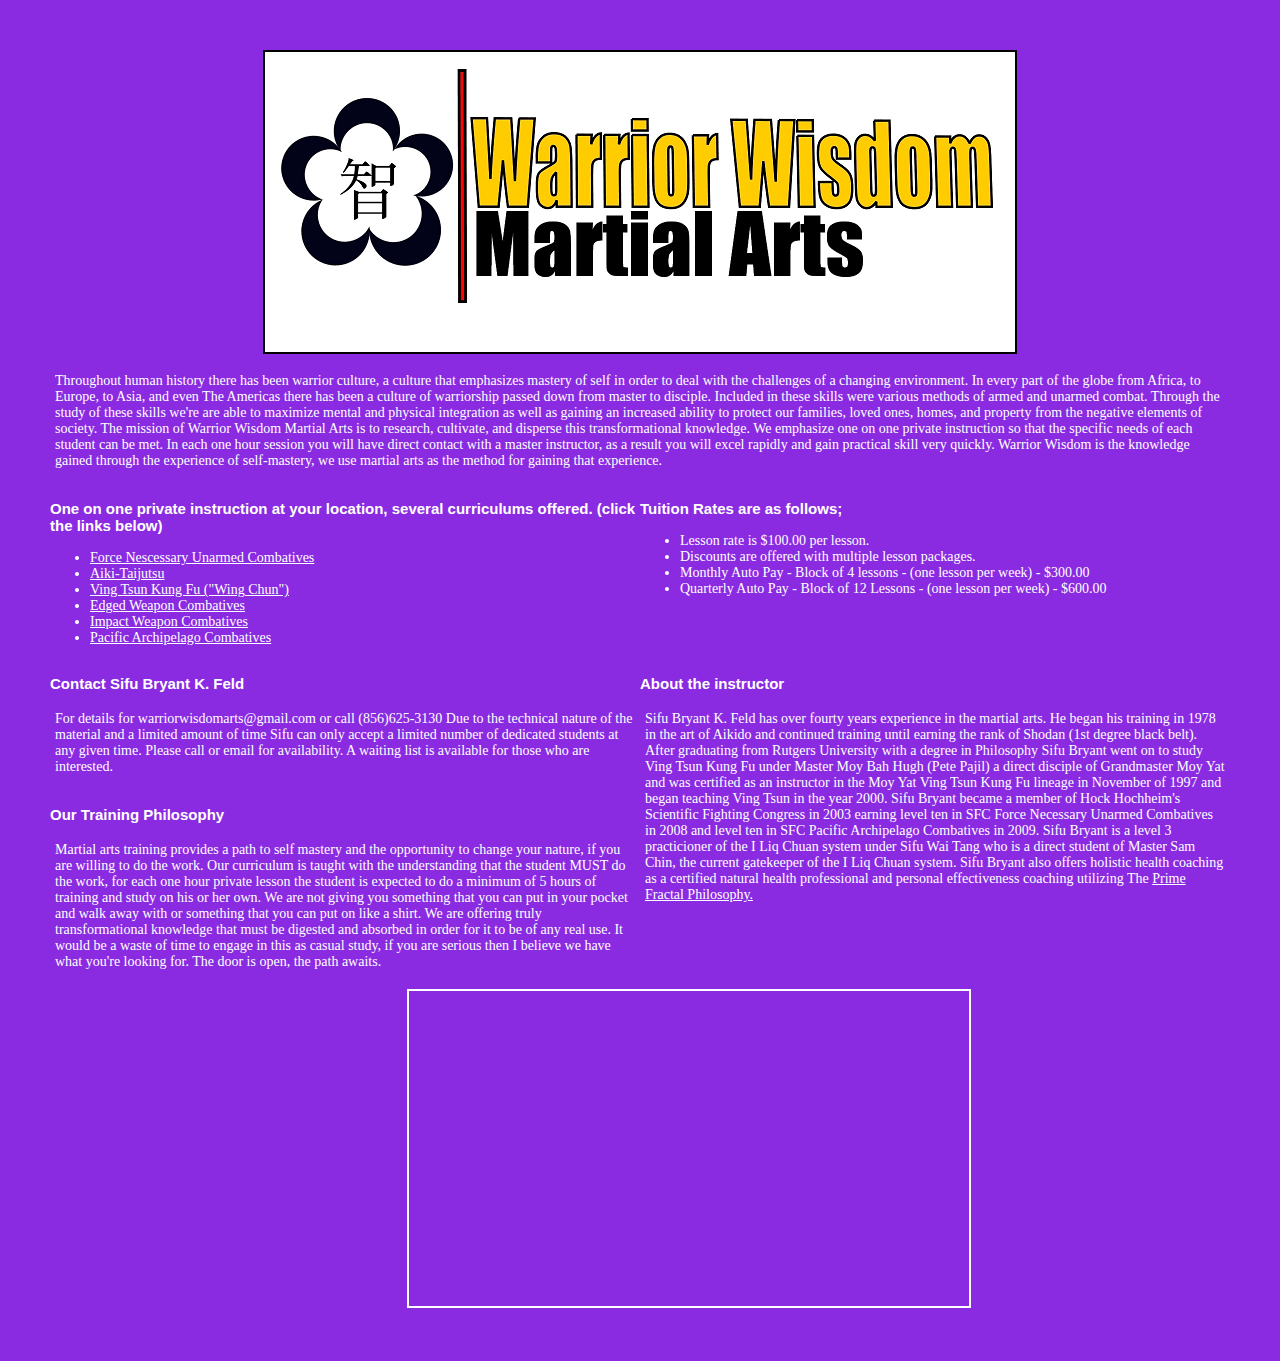
<file: index.html>
<html>
<head>
<link rel="stylesheet" type="text/css" href="wwma-style.css">
<title> Warrior Wisdom Martial Arts </title>
</head>
<div id="main-header">
<header>

<center>
<img src="images/smallwwma.png">

</center>

</header>
</div>
<div id="intro-paragraph">
<p>Throughout human history there has been warrior culture, a culture that emphasizes mastery of self in order to deal with the challenges of a changing environment.
 In every part of the globe from Africa, to Europe, to Asia, and even The Americas there has been a culture of warriorship passed down from master to disciple.
 Included in these skills were various methods of armed and unarmed combat. Through the study of these skills we're are able to maximize mental and physical integration as well as gaining an increased ability to protect our families, 
 loved ones, homes, and property from the negative elements of society. The mission of Warrior Wisdom Martial Arts is to research, cultivate, and disperse this transformational knowledge.
 We emphasize one on one private instruction so that the specific needs of each student can be met. In each one hour session you will have
direct contact with a master instructor, as a result you will excel rapidly and gain practical skill very quickly. Warrior Wisdom is the knowledge gained through the experience of self-mastery, we use martial arts as the method for gaining that experience.</p>
</div>
<div id="curriculum-links">
<h2>One on one private instruction at your location, several curriculums offered. (click the links below)</h2>

<ul>
<li> <a href="wwma muc.html" >Force Nescessary Unarmed Combatives </a></li>
<li> <a href="wwma aiki-taijutsu.html">Aiki-Taijutsu </a></li>
<li> <a href="wwma vtkf.html">Ving Tsun Kung Fu ("Wing Chun")</a></li>
<li> <a href="wwma ewc.html">Edged Weapon Combatives</a></li>
<li> <a href="wwma iwc.html">Impact Weapon Combatives</a></li>
<li> <a href="wwma matrix.html">Pacific Archipelago Combatives </a></li>
</ul>
</div>
<div id="tuition-rates">
<h2> Tuition Rates are as follows; </h2>
<ul>
<li> Lesson rate is $100.00 per lesson. </li>
<li> Discounts are offered with multiple lesson packages. </li>
<li> Monthly Auto Pay - Block of 4 lessons - (one lesson per week) - $300.00 </li>
<li> Quarterly Auto Pay - Block of 12 Lessons - (one lesson per week) - $600.00 </li>

</ul>
</div>
<div id="contact-info">
<h2> Contact Sifu Bryant K. Feld </h2> 
<p>For details for warriorwisdomarts@gmail.com or call (856)625-3130 
Due to the technical nature of the material and a limited amount of time 
Sifu can only accept a limited number of dedicated students at any given time. Please call or email for availability. A waiting list is available for those who are interested.
 </div>
 <div id="aboutme-info">
 <h2> About the instructor </h2>
 <p> Sifu Bryant K. Feld has over fourty years experience in the martial arts. He began his training in 1978 in the art of Aikido and continued training
until earning the rank of Shodan (1st degree black belt).
 After graduating from Rutgers University with a degree in Philosophy Sifu Bryant went on to study Ving Tsun Kung Fu under Master Moy Bah Hugh (Pete Pajil)
 a direct disciple of Grandmaster Moy Yat and was certified
 as an instructor in the Moy Yat Ving Tsun Kung Fu lineage in November of 1997 and began teaching Ving Tsun in the year 2000. 
 
 Sifu Bryant became a member of Hock Hochheim's Scientific Fighting Congress in 2003 earning level ten in SFC Force Necessary Unarmed Combatives in 2008 
 and level ten in SFC Pacific Archipelago Combatives in 2009. Sifu Bryant is a level 3 practicioner of the I Liq Chuan system under Sifu Wai Tang 
 who is a direct student of Master Sam Chin, the current gatekeeper of the I Liq Chuan system. 
 Sifu Bryant also offers holistic health coaching as a certified natural health professional and personal effectiveness coaching utilizing The <a href="https://bkfwebdev.github.io/pfp2/">Prime Fractal Philosophy.</a></p>
</div>

<div id="training-philosophy">
 <h2> Our Training Philosophy </h2>
<p> Martial arts training provides a path to self mastery and the opportunity to change your nature, if you are willing to do the work.
Our curriculum is taught with the understanding that the student MUST do the work, for each one hour private lesson the student is expected to do
a minimum of 5 hours of training and study on his or her own. We are not giving you something that you can put in your pocket and walk away with
or something that you can put on like a shirt. We are offering truly transformational knowledge that must be digested and absorbed in order
for it to be of any real use. It would be a waste of time to engage in this as casual study, if you are serious then I believe we have what you're looking for. 
The door is open, the path awaits.</p>
</div> 
<div id="interview">
<iframe width="560" height="315" src="https://www.youtube.com/embed/3B2LhZwrDRA" frameborder="0" allowfullscreen></iframe>
</div>
</file>
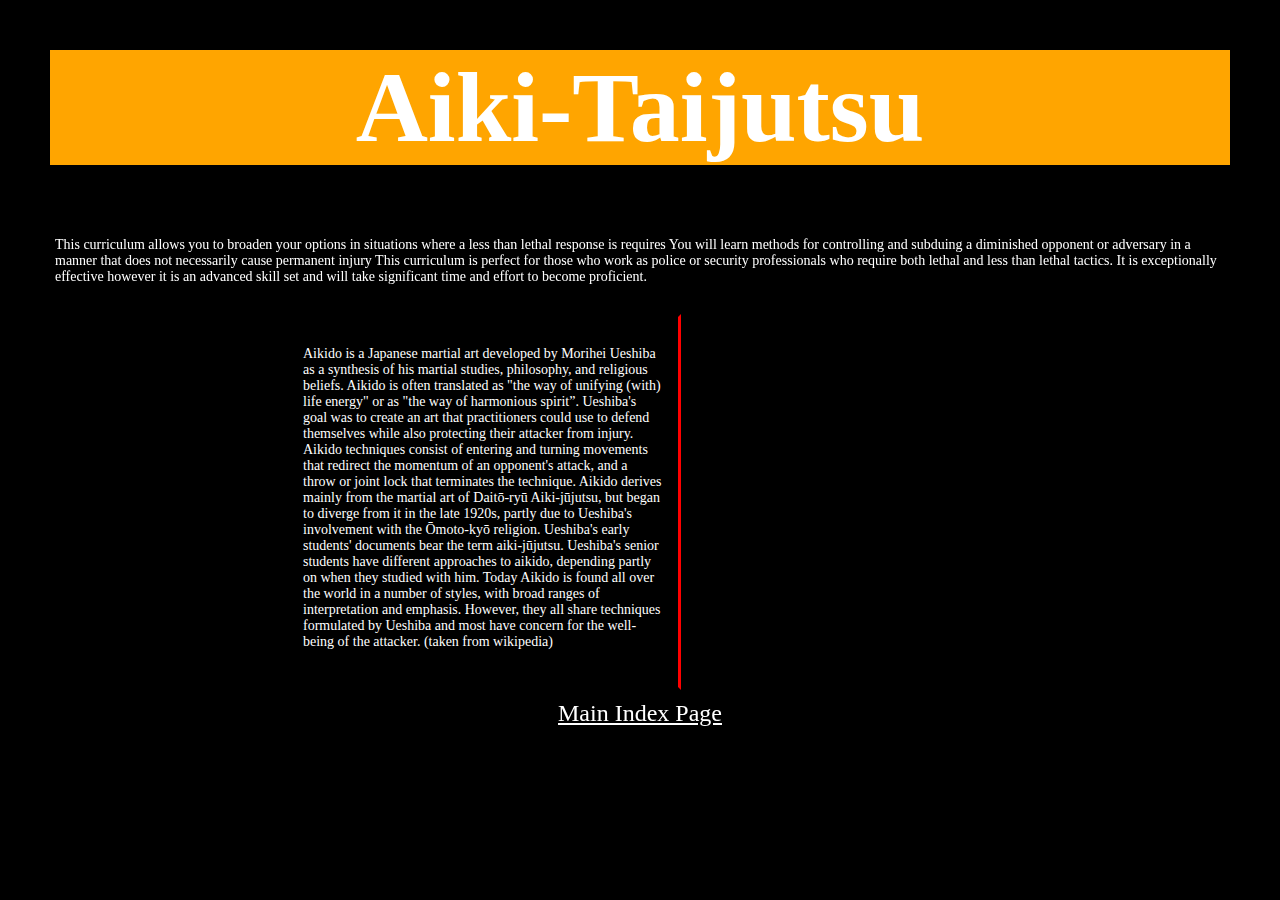
<file: wwma aiki-taijutsu.html>
<html>
<head>
<link rel="stylesheet" type="text/css" href="wwma-aiki-style.css">
<title> Warrior Wisdom Martial Arts </title>
</head>
<header>
<center>
<h1>Aiki-Taijutsu</h1>
</center>
</header>

<body>

<p id = "aiki-curriculum"> This curriculum allows you to broaden your options in situations where a less than lethal response is requires 
You will learn methods for controlling and subduing a diminished opponent or adversary in a manner that does not necessarily cause permanent injury
This curriculum is perfect for those who work as police or security professionals who require both lethal and less than lethal tactics.
It is exceptionally effective however it is an advanced skill set and will take significant time and effort to become proficient.</p>
<div id = "mediablock">
<div id="Aiki-text1">
<p>Aikido is a Japanese martial art developed by Morihei Ueshiba as a synthesis of his martial studies, philosophy, and religious beliefs. Aikido is often translated as "the way of unifying (with) life energy" or as "the way of harmonious spirit”. Ueshiba's goal was to create an art that practitioners could use to defend themselves while also protecting their attacker from injury. Aikido techniques consist of entering and turning movements that redirect the momentum of an opponent's attack, and a throw or joint lock that terminates the technique. Aikido derives mainly from the martial art of Daitō-ryū Aiki-jūjutsu, but began to diverge from it in the late 1920s, partly due to Ueshiba's involvement with the Ōmoto-kyō religion. Ueshiba's early students' documents bear the term aiki-jūjutsu. Ueshiba's senior students have different approaches to aikido, depending partly on when they studied with him. Today Aikido is found all over the world in a number of styles, with broad ranges of interpretation and emphasis. However, they all share techniques formulated by Ueshiba and most have concern for the well-being of the attacker. (taken from wikipedia)</P>
</div>
<div id="Aiki-media1">
<iframe width="370" height="350" src="https://www.youtube.com/embed/nvwIcGwOhuo?rel=0" frameborder="0" allowfullscreen></iframe>
</div>
</div>

</body>
<footer>
<center>
<a href="index.html">Main Index Page </a>
</center>
</footer>
</file>
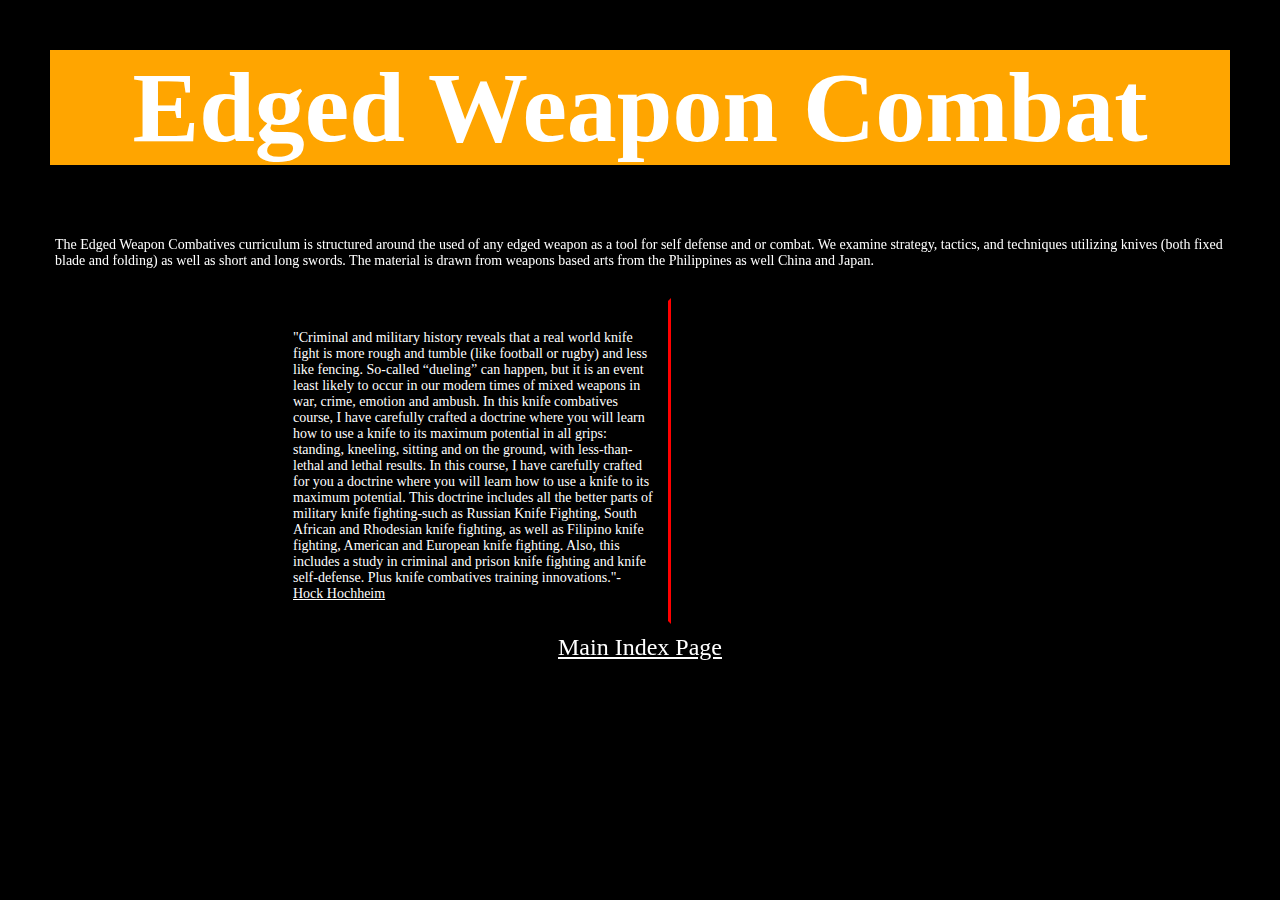
<file: wwma ewc.html>
<html>
<head>
<link rel="stylesheet" type="text/css" href="wwma-edged-style.css">
<title> Warrior Wisdom Martial Arts </title>
</head>
<header>
<center>
<h1>Edged Weapon Combat</h1>
</center>
</header>

<body>
<p> The Edged Weapon Combatives curriculum is structured around the used of any edged weapon as a tool for self defense and or combat.
We examine strategy, tactics, and techniques utilizing knives (both fixed blade and folding) as well as short and long swords. The material
is drawn from weapons based arts from the Philippines as well China and Japan.</p> 
<div id="mediapanel">
<div id="Aiki-text1">
<p>"Criminal and military history reveals that a real world knife fight is more rough and tumble (like football or rugby) and less like fencing. So-called “dueling” can happen, but it is an event least likely to occur in our modern times of mixed weapons in war, crime, emotion and ambush. In this knife combatives course, I have carefully crafted a doctrine where you will learn how to use a knife to its maximum potential in all grips: standing, kneeling, sitting and on the ground, with less-than-lethal and lethal results. In this course, I have carefully crafted for you a doctrine where you will learn how to use a knife to its maximum potential. This doctrine includes all the better parts of military knife fighting-such as Russian Knife Fighting, South African and Rhodesian knife fighting, as well as Filipino knife fighting, American and European knife fighting. Also, this includes a study in criminal and prison knife fighting and knife self-defense. Plus knife combatives training innovations."- <a href="http://www.forcenecessary.com/self-defense-courses/knife-combat/">Hock Hochheim</a></P>
</div>
<div id="Aiki-media1">
<iframe width="420" height="315" src="https://www.youtube.com/embed/dQRkAh4zkT0?rel=0" frameborder="0" allowfullscreen></iframe>
</div>
</div>
</body>
<footer>
<center>
<a href="index.html">Main Index Page </a>
</center>
</footer>
</file>
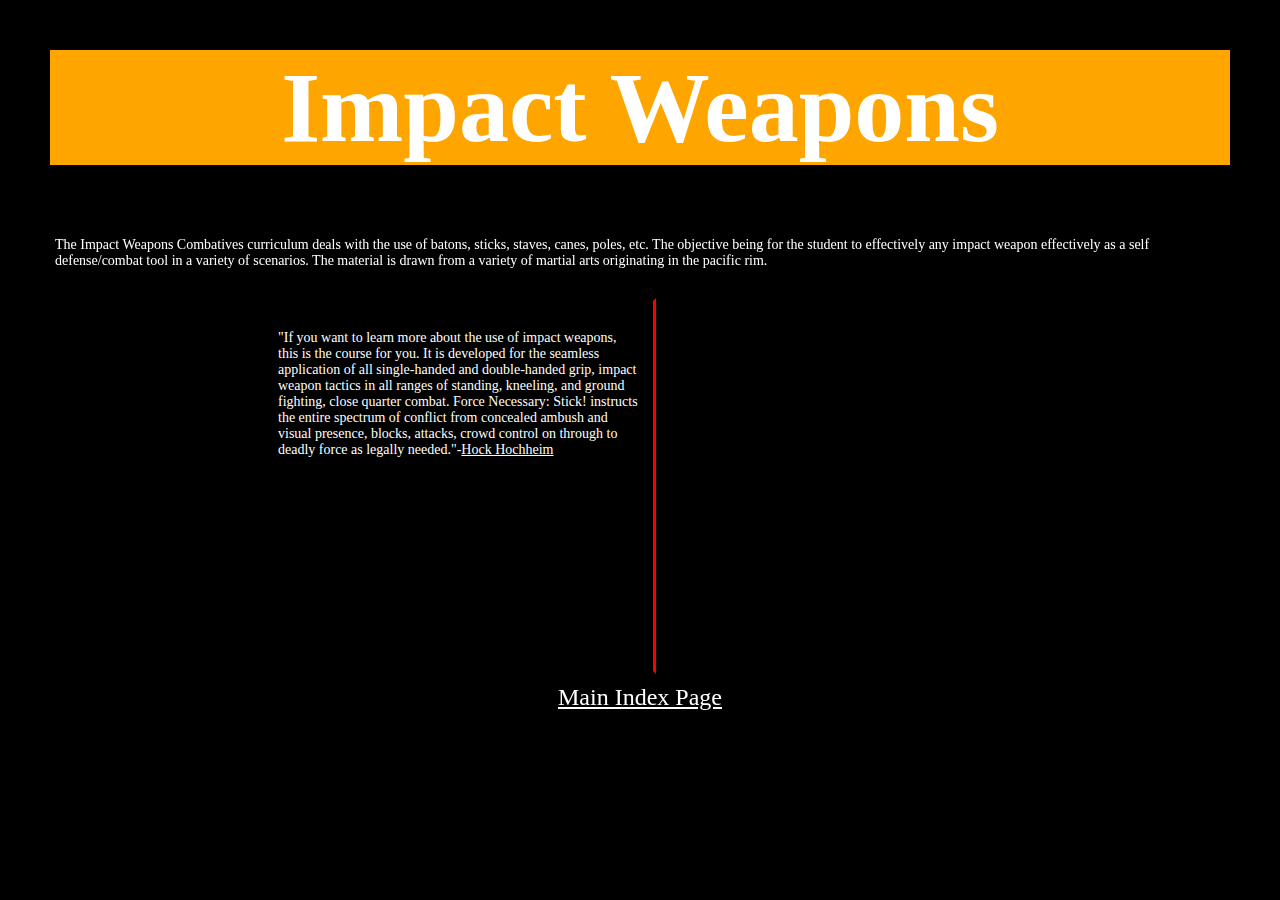
<file: wwma iwc.html>
<html>
<head>
<link rel="stylesheet" type="text/css" href="iwc--style.css">
<title> Warrior Wisdom Martial Arts </title>
</head>
<header>
<center>
<h1>Impact Weapons</h1>
</center>
</header>

<body>
<p>The Impact Weapons Combatives curriculum deals with the use of batons, sticks, staves, canes, poles, etc.
The objective being for the student to effectively any impact weapon effectively as a self defense/combat tool in a variety of scenarios.
The material is drawn from a variety of martial arts originating in the pacific rim.</p>
<div id = "mediapanel">
<div id="Aiki-text1">
<p>"If you want to learn more about the use of impact weapons, this is the course for you. It is developed for the seamless application of all single-handed and double-handed grip, impact weapon tactics in all ranges of standing, kneeling, and ground fighting, close quarter combat. Force Necessary: Stick! instructs the entire spectrum of conflict from concealed ambush and visual presence, blocks, attacks, crowd control on through to deadly force as legally needed."-<a href="http://www.forcenecessary.com/self-defense-courses/stick-combat/">Hock Hochheim</a></P>
</div>
<div id="Aiki-media1">
<iframe width="420" height="315" src="https://www.youtube.com/embed/gmzPl-WJy3s?rel=0" frameborder="0" allowfullscreen></iframe>
</div>
</div>

</body>
<footer>
<center>
<a href="index.html">Main Index Page </a>
</center>
</footer>
</file>
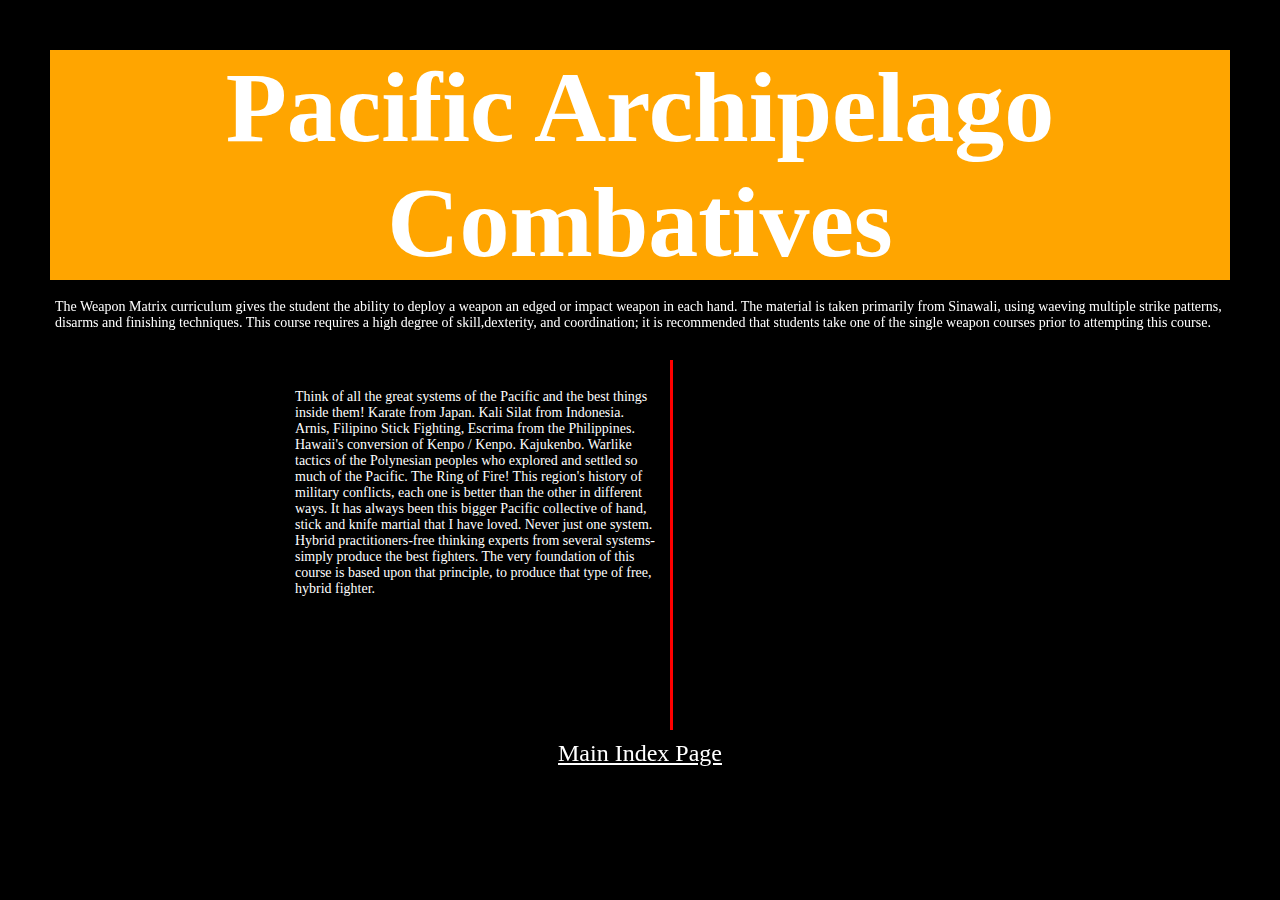
<file: wwma matrix.html>
<html>
<head>
<link rel="stylesheet" type="text/css" href="wwma-pac-style.css">
</style>
<title>Pacific Archipelago Combatives</title>
</head>
<header>
<center>
<h1> Pacific Archipelago </h1>
<h1> Combatives </h1>
</center>
</header>

<body>

<p> The Weapon Matrix curriculum gives the student the ability to deploy a weapon an edged or impact weapon in each hand. 
The material is taken primarily from Sinawali, using waeving multiple strike patterns, disarms and finishing techniques.
This course requires a high degree of skill,dexterity, and coordination; it is recommended that students take one of the 
single weapon courses prior to attempting this course.</p>

<div id="mediapanel">

<div id="text1">
<p>Think of all the great systems of the Pacific and the best things inside them! Karate from Japan. Kali Silat from Indonesia. Arnis, Filipino Stick Fighting, Escrima from the Philippines. Hawaii's conversion of Kenpo / Kenpo. Kajukenbo. Warlike tactics of the Polynesian peoples who explored and settled so much of the Pacific. The Ring of Fire! This region's history of military conflicts, each one is better than the other in different ways. It has always been this bigger Pacific collective of hand, stick and knife martial that I have loved. Never just one system. Hybrid practitioners-free thinking experts from several systems-simply produce the best fighters. The very foundation of this course is based upon that principle, to produce that type of free, hybrid fighter.</p>
</div>

<div id="media1">
<<iframe width="375" height="350" src="https://www.youtube.com/embed/ym99UN3Y-Rw?rel=0" frameborder="0" allowfullscreen></iframe>
</div>

</div>




</body>

<footer>
<center>
<a href="index.html">Main Index Page </a>
</center>
</footer>
</file>
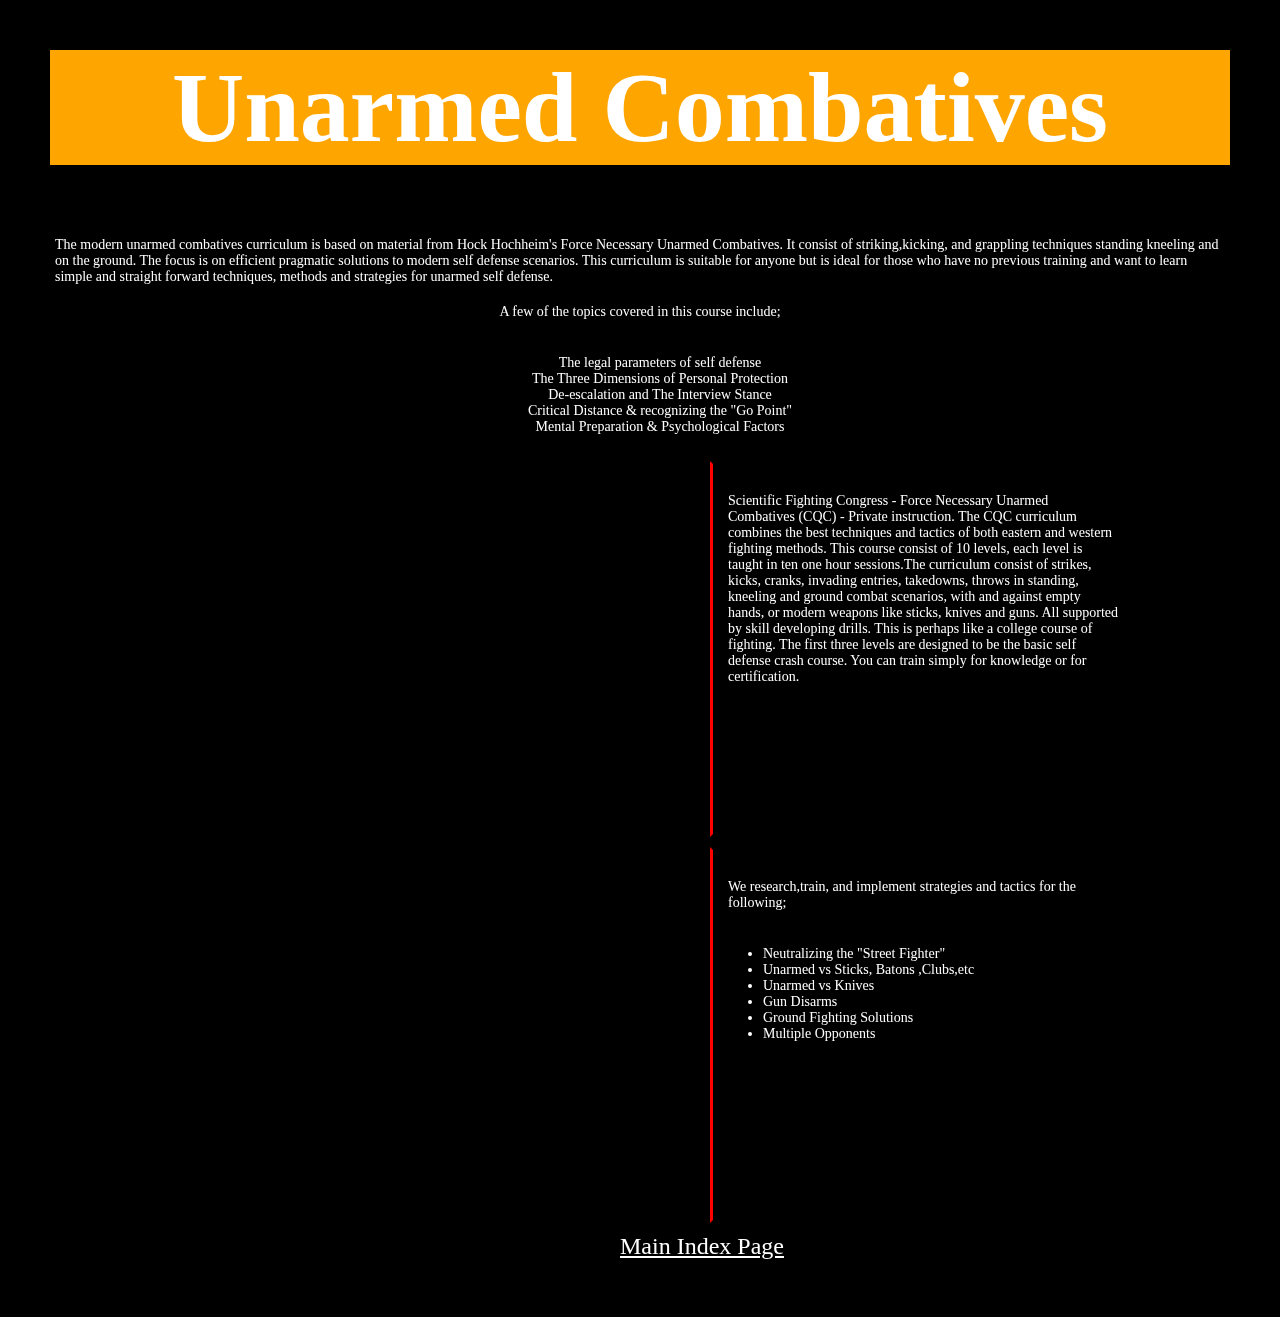
<file: wwma muc.html>
<html>
<head>
<link rel="stylesheet" type="text/css" href="wwma-style-uc.css">
<title> Warrior Wisdom Martial Arts </title>
</head>
<header>
<center>
<h1>Unarmed Combatives</h1>
</center>
</header>

<body>
<div id="uc-content">
<p> The modern unarmed combatives curriculum is based on material from Hock Hochheim's Force Necessary Unarmed Combatives.
It consist of striking,kicking, and grappling techniques standing kneeling and  on the ground. 
The focus is on efficient pragmatic solutions to modern self defense scenarios.
This curriculum is suitable for anyone but is ideal for those who have no previous training and want to learn simple and straight forward techniques, 
methods and strategies for unarmed self defense.
<center>
<p>A few of the topics covered in this course include;<p>
<ul style="list-style:none">
<li> The legal parameters of self defense </li>
<li> The Three Dimensions of Personal Protection </li>
<li> De-escalation and The Interview Stance </li>
<li> Critical Distance & recognizing the "Go Point" </li>
<li> Mental Preparation & Psychological Factors </li>
</ul>
</center>
</div>

<div id="mediablock">

<div id="media-section">
<div id="UC-media1">
<iframe width="400" height="350" src="https://www.youtube.com/embed/_gMWvX2f6fU?rel=0" frameborder="0" allowfullscreen></iframe>
</div>

<div id="UC-media2">
<iframe width="400" height="350" src="https://www.youtube.com/embed/KhZcPvf6tns?rel=0" frameborder="0" allowfullscreen></iframe>
</div>

</div>

<div id="text-section">
<div id="UC-text1">
<p>Scientific Fighting Congress - Force Necessary Unarmed Combatives (CQC)  - Private instruction. The CQC curriculum combines the best techniques and tactics of both eastern and western fighting methods. This course consist of 10 levels, each level is taught in ten one hour sessions.The curriculum consist of strikes, kicks, cranks, invading entries, takedowns, throws in standing, kneeling and ground combat scenarios, with and against empty hands, or modern weapons like sticks, knives and guns. All supported by skill developing drills. This is perhaps like a college course of fighting. The first three levels are designed to be the basic self defense crash course. You can train simply for knowledge or for certification.</p>
</div>

<div id="UC-text2">

<p>We research,train, and implement strategies and tactics for the following;<p>
<ul>
<li> Neutralizing the "Street Fighter" </li>
<li> Unarmed vs Sticks, Batons ,Clubs,etc </li>
<li> Unarmed vs Knives </li>
<li> Gun Disarms
<li> Ground Fighting Solutions</li>
<li> Multiple Opponents</li>
</ul>

</div>

</div>

</div>
</body>
<footer>
<a id = "linkback" href="index.html">Main Index Page </a>
</footer>
</file>
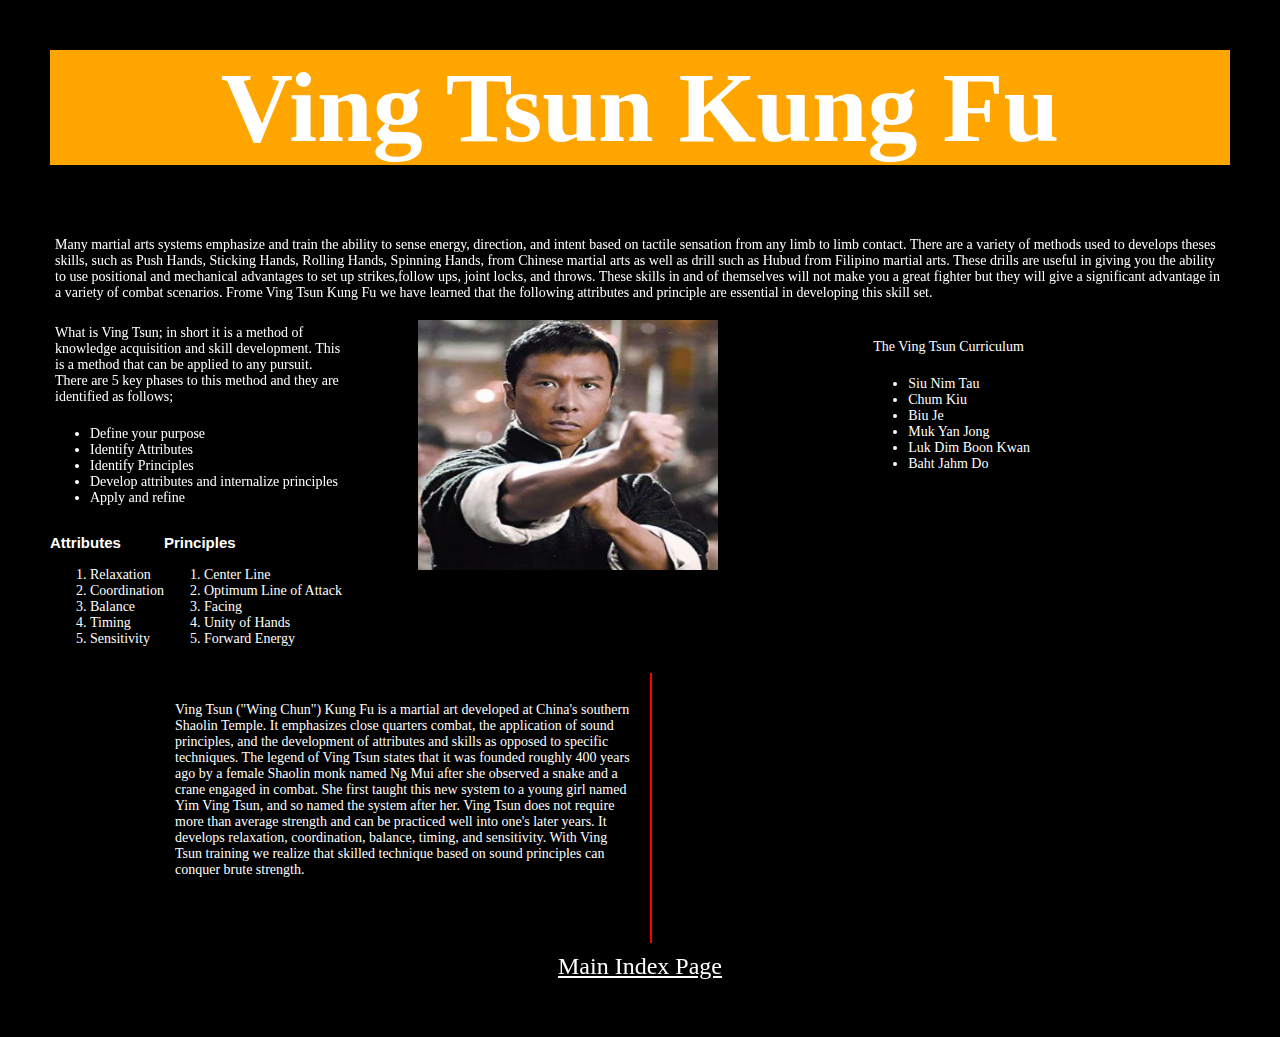
<file: wwma vtkf.html>
<html>
<head>
<link rel="stylesheet" type="text/css" href="wwma-vt-style.css">
<title> Warrior Wisdom Martial Arts </title>
</head>
<header>
<center>
<h1>Ving Tsun Kung Fu</h1>
</center>
</header>

<body>

<p> Many martial arts systems emphasize and train the ability to sense energy, direction, and intent based on tactile sensation from any limb to limb contact.
There are a variety of methods used to develops theses skills, such as Push Hands, Sticking Hands, Rolling Hands, Spinning Hands, from Chinese martial arts as well as drill such as Hubud from Filipino martial arts.
These drills are useful in giving you the ability to use positional and mechanical advantages to set up strikes,follow ups, joint locks, and throws.
These skills in and of themselves will not make you a great fighter but they will give a significant advantage in a variety of combat scenarios.
Frome Ving Tsun Kung Fu we have learned that the following attributes and principle are essential in developing this skill set.</p>
 <div id="vtcurriculum">
<p>The Ving Tsun Curriculum</p>
<ul>
<li>Siu Nim Tau</li>
<li>Chum Kiu</li>
<li>Biu Je</li>
<li>Muk Yan Jong</li>
<li>Luk Dim Boon Kwan</li>
<li>Baht Jahm Do</li>
 </ul>
 </div>
<div id="donnieyen">
 <img src="images/DonnieYenpunching.jpg" height="250" width="300"/>
 </div>

<div id="whatisvingtsun">
<p>What is Ving Tsun; in short it is a method of knowledge acquisition and skill development. This is a method that can be applied to any pursuit. There are 5 key phases to this method and they are identified as follows;</p>
<ul>
<li>Define your purpose</li>
<li>Identify Attributes</li>
<li>Identify Principles</li>
<li>Develop attributes and internalize principles</li>
<li>Apply and refine</li>
</ul>
</div>

 <div id="attributes">
<h2>Attributes</h2>
 <ul style=list-style:bullet>
 <li> Relaxation </li>
 <li> Coordination </li>
 <li> Balance </li>
 <li> Timing </li>
 <li> Sensitivity </li>
 </ul>
 </div>
  
 <div id="principles">
 <h2>Principles</h2>
 <ul style=list-style:bullet>
 <li> Center Line </li>
 <li> Optimum Line of Attack </li>
 <li> Facing </li>
 <li> Unity of Hands </li>
 <li> Forward Energy </li>
 </ul>
 </div>
 

 
<div id="mediablock"> 

<div id="text1">
<p>Ving Tsun ("Wing Chun") Kung Fu is a martial art developed at China's southern Shaolin Temple. It emphasizes close quarters combat, the application of sound principles, and the development of attributes and skills as opposed to specific techniques. The legend of Ving Tsun states that it was founded roughly 400 years ago by a female Shaolin monk named Ng Mui after she observed a snake and a crane engaged in combat. She first taught this new system to a young girl named Yim Ving Tsun, and so named the system after her. Ving Tsun does not require more than average strength and can be practiced well into one's later years. It develops relaxation, coordination, balance, timing, and sensitivity. With Ving Tsun training we realize that skilled technique based on sound principles can conquer brute strength.</p>
</div>

<div id="media1">
<iframe width="470" height="250" src="https://www.youtube.com/embed/GHxLcoTb7_w?rel=0" frameborder="0" allowfullscreen></iframe>
</div>
</div>
</div>

</body>
<footer>
<center>
<a href="index.html">Main Index Page </a>
</center>
</footer>
</file>
<file: wwma-style.css>
header {
background-color:blueviolet;
font-family:impact;
color:blue;
font-size:50px;
// border-radius:30px 30px;
}
header p {
color:blue;
font-family:impact;
font-size:25px
padding: none;
}

p {
padding:5px;
}

header img {
	border-style:solid;
	border-width:2px;
	border-color:black;

}

body {
margin: 50px 50px 50px 50px;
font-family:cambria;
font-size: 16px;
background:blueviolet;
}
p {
color:white;
font-size:14px;
}
ul li {
color:white;
font-size:14px;
}
h1{
padding:none;
}
h2 {
color:white;
font-family:arial;
font-size:15px;
}
a:link {
color:white;
}
a:hover {
color:gray;
}
a:visited {
color:orange;
}
a:active {
color:yellow;
}
footer {
height: 34px;
font-family:cambria;
font-size:24px;
color:blue;
background-color:black;
border-radius:30px 30px;
clear:both;

}
#curriculum-links {
float:left;
width:50%;
}
#tuition-rates {
width:50%;
float:right;
}
#contact-info {
float:left;
width:50%;
clear:left;
}
#aboutme-info {
float:right;
width:50%;
margin-bottom:50px;
}
#training-philosophy {
float:left;
width:50%;
}
#Aiki-text1 {
	border-radius:15px;
	float:left;
	clear:right;
	padding:10px;
	border:10px;
	margin:10px;
	height: 150px;
	width: 270px;
	background-color:green;
	
}
#Aiki-media1 {
	border-radius:15px;
	float:left;
	padding:10px;
	border:10px;
	margin:10px;
	height: 150px;
	width: 270px;
	background-color:yellow;
}
#Aiki-text2{
	border-radius:15px;
	float:left;
	padding:10px;
	border:10px;
	margin:10px;
	height: 150px;
	width: 270px;
	background-color:green;
	
}
#Aiki-media2{
	border-radius:15px;
	float:left;
	padding:10px;
	border:10px;
	margin:10px;
	height:150px;
	width: 270px;
	background-color:yellow;
}
#interview {
    margin-left:30%;
    margin-right: 30%;
	padding:3px;
}

#interview iframe {
	border-style:solid;
	border-width:2px;
	border-color:white;
}
</file>
<file: wwma-aiki-style.css>
header {
background-color:orange;
font-family:impact;
color:white;
font-size:50px;
//border-radius:30px 30px;
}
header p {
color:blue;
font-family:impact;
font-size:25px
padding: none;
}
p {
padding:5px;
}

body {
margin: 50px 50px 50px 50px;
font-family:cambria;
background:black;
}
p {
color:white;
font-size:14px;
}
ul li {
color:white;
font-size:14px;
}
h1{
padding:none;
}
h2 {
color:white;
font-family:arial;
font-size:15px;
}
a:link {
color:white;
}
a:hover {
color:gray;
}
a:visited {
color:orange;
}
a:active {
color:yellow;
}
footer {
height: 34px;
font-family:cambria;
font-size:24px;
color:blue;
background-color:black;
border-radius:30px 30px;
clear:both;

}
#curriculum-links {
float:left;
width:50%;
}
#tuition-rates {
width:50%;
float:right;
}
#contact-info {
float:left;
width:50%;
clear:left;
}
#aboutme-info {
float:right;
width:50%;
}
#training-philosophy {
float:left;
width:50%;
}
#Aiki-text1 {
	float:left;
	clear:right;
	padding:10px;
	border:10px;
	margin:10px;
	height: 350px;
	width: 370px;
	background-color:black;
	border-width:3px;
	border-style:solid;
	border-right-color:red;
}

#Aiki-media1 {
	border-radius:15px;
	float:left;
	padding:10px;
	border:10px;
	margin:10px;
	height: 350px;
	width: 370px;
	background-color:black;
}

#mediablock {
	padding-left:225px;
}
</file>
<file: wwma-edged-style.css>
header {
background-color:orange;
font-family:impact;
color:white;
font-size:50px;
// border-radius:30px 30px;
}
header p {
color:blue;
font-family:impact;
font-size:25px
padding: none;
}
p {
padding:5px;
}

body {
margin: 50px 50px 50px 50px;
font-family:cambria;
background:black;
color:bla;
}
p {
color:white;
font-size:14px;
}
ul li {
color:white;
font-size:14px;
}
h1{
padding:none;
}
h2 {
color:white;
font-family:arial;
font-size:15px;
}
a:link {
color:white;
}
a:hover {
color:gray;
}
a:visited {
color:orange;
}
a:active {
color:yellow;
}
footer {
height: 34px;
font-family:cambria;
font-size:24px;
color:blue;
background-color:black;
border-radius:30px 30px;
clear:both;

}

#Aiki-text1 {
	float:left;
	clear:right;
	padding:10px;
	border:10px;
	margin:10px;
	height: 300px;
	width: 370px;
	background-color:black;
	border-style:solid;
	border-right-color:red;
	border-width:3px;
	
	
}
#Aiki-media1 {
	border-radius:15px;
	float:left;
	padding:10px;
	border:10px;
	margin:10px;
	height: 300px;
	width: 370px;
	background-color:black;
}
#mediapanel{
	padding-left:215px;
}
</file>
<file: iwc--style.css>
header {
background-color:orange;
font-family:impact;
color:white;
font-size:50px;
// border-radius:30px 30px;
}
header p {
color:blue;
font-family:impact;
font-size:25px
padding: none;
}
p {
padding:5px;
}

body {
margin: 50px 50px 50px 50px;
font-family:cambria;
background:black;
color:bla;
}
p {
color:white;
font-size:14px;
}
ul li {
color:white;
font-size:14px;
}
h1{
padding:none;
}
h2 {
color:white;
font-family:arial;
font-size:15px;
}
a:link {
color:white;
}
a:hover {
color:gray;
}
a:visited {
color:orange;
}
a:active {
color:yellow;
}
footer {
height: 34px;
font-family:cambria;
font-size:24px;
color:blue;
background-color:black;
border-radius:30px 30px;
clear:both;

}


#Aiki-text1 {
	border-style:solid;
	border-right-color:red;
	border-width:3px;
	float:left;
	clear:right;
	padding:10px;
	margin:10px;
	height: 350px;
	width: 370px;
	background-color:black;
	
}
#Aiki-media1 {
	border-radius:15px;
	float:left;
	padding:10px;
	border:10px;
	margin:10px;
	height: 350px;
	width: 370px;
	background-color:black;
}
#mediapanel {
	padding-left:200px;
}
</file>
<file: wwma-pac-style.css>
header {
background-color:orange;
font-family:impact;
color:white;
font-size:50px;
//border-radius:30px 30px;
}
header p {
color:blue;
font-family:impact;
font-size:25px
padding: none;
}
p {
padding:5px;
}

body {
margin: 50px 50px 50px 50px;
font-family:cambria;
background:black;
color:bla;
}
p {
color:white;
font-size:14px;
}
ul li {
color:white;
font-size:14px;
}
h1{
padding:0;
margin:0;
}
h2 {
color:white;
font-family:arial;
font-size:15px;
}
a:link {
color:white;
}
a:hover {
color:gray;
}
a:visited {
color:orange;
}
a:active {
color:yellow;
}
footer {
height: 34px;
font-family:cambria;
font-size:24px;
color:blue;
background-color:black;
border-radius:30px 30px;
clear:both;

}


#text1 {
	// border-radius:15px;
	border-right-style:solid;
	border-right-width:3px;
	border-right-color:red;
	float:left;
	padding:10px;
	margin:10px;
	height: 350px;
	width: 370px;
	background-color:black;
	
}
#media1 {
	border-radius:15px;
	float:left;
	padding:10px;
	border:10px;
	margin:10px;
	height: 350px;
	width: 370px;
	background-color:black;
}

#mediapanel {
	padding-left:220px;
}
</file>
<file: wwma-style-uc.css>
header {
background-color:orange;
font-family:impact;
color:white;
font-size:50px;
// border-radius:30px 30px;
}
header p {
color:blue;
font-family:impact;
font-size:25px
padding: none;
}
p {
padding:5px;
}

body {
margin: 50px 50px 50px 50px;
font-family:cambria;
background:black;
color:black;
}
p {
color:white;
font-size:14px;
}
ul li {
color:white;
font-size:14px;
}
h1{
padding:none;
}
h2 {
color:white;
font-family:arial;
font-size:15px;
}
a:link {
color:white;
}
a:hover {
color:gray;
}
a:visited {
color:orange;
}
a:active {
color:yellow;
}
footer {
height: 34px;
font-family:cambria;
font-size:24px;
color:blue;
background-color:black;
border-radius:30px 30px;
clear:both;

}

#UC-text1, #UC-text2{
	// border-radius:15px;
	border-style:solid;
	border-left-color:red;
	padding:10px;
	margin:10px;
	height:350px;
	width: 400px;
	border-left-width:3px;
	// background-color:green;	
}

#UC-media1, #UC-media2{
	border-radius:15px;;
	padding:10px;
	border:10px;
	margin:10px;
	height: 350px;
	width: 400px;
	background-color:black;	
}
#media-section {
	float:left;
}
#text-section {
	float:left;
}

p {
	padding-bottom:0;
}
#mediablock {
	padding-left:210px;
}


#linkback {
	padding-left:570px;
	
}
</file>
<file: wwma-vt-style.css>
header {
background-color:orange;
font-family:impact;
color:white;
font-size:50px;
// border-radius:30px 30px;
}

header p {
color:blue;
font-family:impact;
font-size:25px
padding: none;
}

p {
padding:5px;
color:white;
font-size:14px;
}

body {
margin: 50px 50px 50px 50px;
font-family:cambria;
background:black;
color:bla;
}

ul li {
color:white;
font-size:14px;
}
h1{
padding:none;
}
h2 {
color:white;
font-family:arial;
font-size:15px;
}
a:link {
color:white;
}
a:hover {
color:gray;
}
a:visited {
color:orange;
}
a:active {
color:yellow;
}
footer {
height: 34px;
font-family:cambria;
font-size:24px;
color:blue;
background-color:black;
border-radius:30px 30px;
clear:both;

}


#media1 {
	border-radius:15px;
	float:left;
	padding:10px;
	border:10px;
	margin:10px;
	height: 250px;
	width: 470px;
	background-color:black;
}


#text1{
	//border-radius:15px;
Float:left;
clear:left;
	padding:10px;
	border-right-style:solid;
	border-right-color:red;
	border-width:2px;
	margin:10px;
	height: 250px;
	width: 470px;
	background-color:black;
}

#mediablock {
	padding-left:100px;
	
}
#donnieyen {
	float:right;
	padding-right:150px;
}
#attributes {
	float:left;
}
#principles {
	float:left;
}
#whatisvingtsun {
	width:300px;
}
#vtcurriculum {
	float:right;
	padding-right:200px;
	
	
}
</file>
